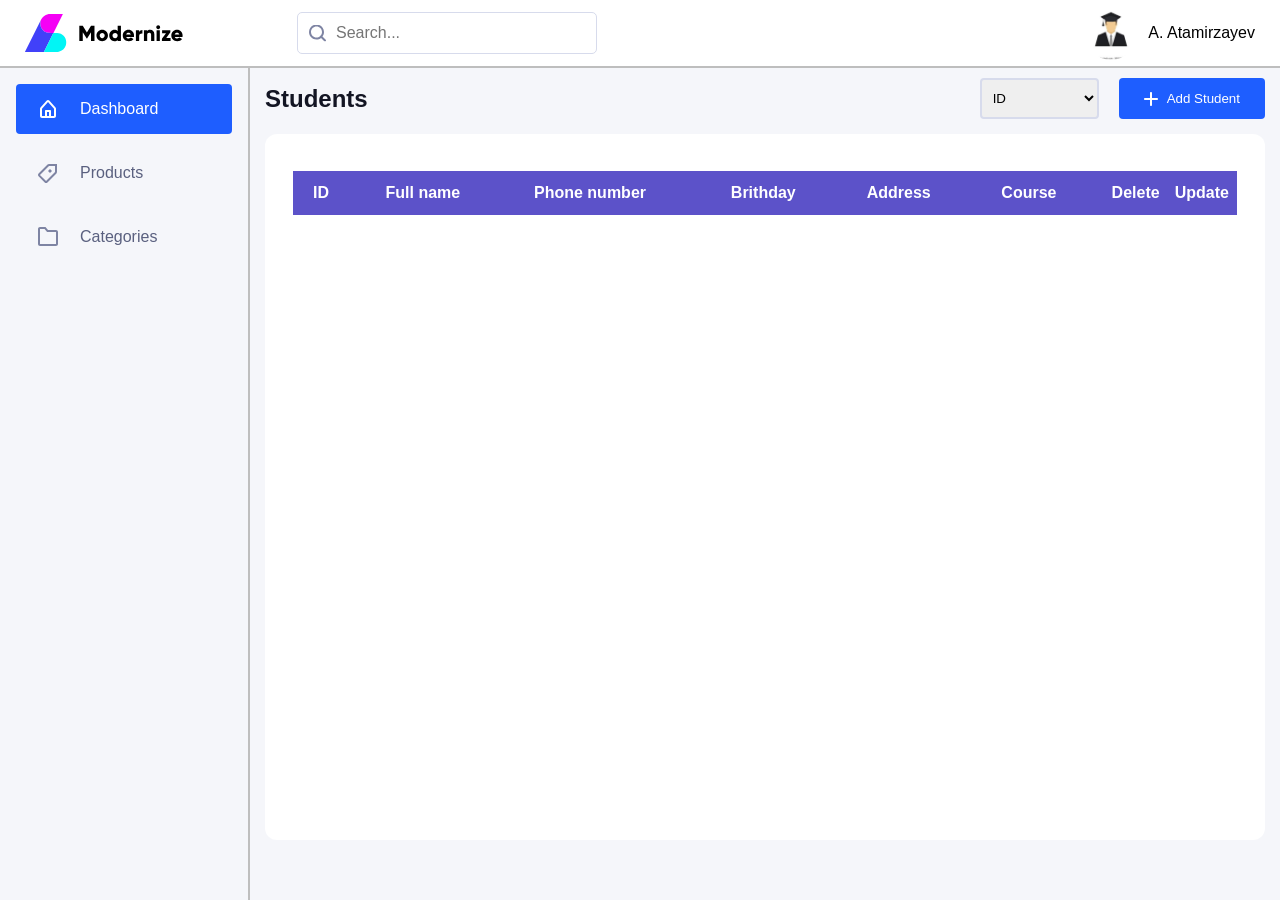
<file: home.html>
<!DOCTYPE html>
<html lang="en">

<head>
    <meta charset="UTF-8">
    <meta name="viewport" content="width=device-width, initial-scale=1.0">
    <title>home</title>
    <link rel="stylesheet" href="./css/home.css">
    <link rel="stylesheet" href="./css/style.css">
</head>

<body>
    <header>
        <img src="./assets/icons/logo.svg" alt="">
        <div class="innerHead">
            <div class="inputBox">
                <img src="./assets/icons/search.svg" alt="">
                <input id="search" type="search" name="" placeholder="Search..." autocomplete="off">
            </div>

            <div class="profil">
                <img src="./assets/icons/avatar.jpg" alt="">
                <span>A. Atamirzayev</span>
            </div>
        </div>
    </header>

    <nav>
        <ul>
            <li><img src="./assets/icons/dashboard.svg" alt="">
                <span>Dashboard</span>
            </li>
            <li>
                <img src="./assets/icons/product.svg" alt="">
                <span>Products</span>
            </li>
            <li>
                <img src="./assets/icons/Categories.svg" alt="">
                <span>Categories</span>
            </li>
        </ul>
    </nav>

    <main>
        <div class="titleWrapper">
            <h1>Students</h1>
            <div class="filtered">
                <select id="filter">
                    <option value="id" selected >ID</option>
                    <option value="Full_name">Full name</option>
                    <option value="phone_number">Phone number</option>
                    <option value="date">Brithday</option>
                    <option value="address">Address</option>
                    <option value="course">Course</option>

                </select>
                <button id="add"><img src="./assets/icons/plus.svg" alt="">Add Student</button>
            </div>
        </div>

        <div class="tableWrapper">
            <table>
                <thead>
                    <tr class="tr" >
                        <th>ID</th>
                        <th>Full name</th>
                        <th>Phone number</th>
                        <th>Brithday</th>
                        <th>Address</th>
                        <th>Course</th>
                        <th>Delete</th>
                        <th>Update</th>
                    </tr>
                </thead>
                <tbody id="tbody"></tbody>
            </table>
        </div>
    </main>

 

    <div class="modal">
        <div class="titleWrapper">
            <p>Create a student</p>
            <img id="closeIcon" src="./assets/icons/x-circle.svg" alt="">
        </div>

        <div class="form">
            <div class="box">
                <label>Full name</label>
                <input class="fUllName" type="text" placeholder="Ali Valiyev">
            </div>

            <div class="box">
                <label>Phone number</label>
                <input class="phoneNumber" type="number" placeholder="997770707">
            </div>
            <div class="box">
                <label>Brithday</label>
                <input class="brithday" type="date">
            </div>
            <div class="box">
                <label>Address</label>
                <select class="address">
                    <option selected value="Namangan">Namangan</option>
                    <option value="Andijon">Andijon</option>
                    <option value="Buxoro">Buxoro</option>
                    <option value="Farg'ona">Farg'ona</option>
                    <option value="Jizzax">Jizzax</option>
                    <option value="Navoiy">Navoiy</option>
                    <option value="Qashqadaryo">Qashqadaryo</option>
                    <option value="Samarqand">Samarqand</option>
                    <option value="Sirdaryo">Sirdaryo</option>
                    <option value="Surxondaryo">Surxondaryo</option>
                    <option value="Toshkent v">Toshkent v</option>
                    <option value="Xorazm">Xorazm</option>
                </select>
            </div>
            <div class="box">
                <label>course</label>
                <select class="course">
                    <option selected value="Web developer">Web developer</option>
                    <option selected value="Web developer">Matematika</option>
                    <option value="English">English</option>
                    <option value="Rus-tili">Rus-tili</option>
                    <option value="Kimyo">Kimyo</option>
                    <option value="Bioligiya">Bioligiya</option>
                    <option value="Fizika">Fizika</option>
                    <option value="Design">Design</option>
                    <option value="Cybr securitybr">Cybr security</option>
                </select>
            </div>

            <div class="box">
                <button id="close">CLose</button>
                <button id="submit">Submit</button>
            </div>
        </div>
    </div>

    <div class="blur"></div>

    <script src="./js/hom.js"></script>
</body>

</html>
</file>
<file: css/home.css>
body {
    height: 100vh;
    display: grid;
    grid-template-columns: 250px 1fr;
    grid-template-rows: 68px 1fr;
    background-color: white;
}

header {
    border-bottom: 2px solid #bebebe;
    grid-column: 1/3;
    display: flex;
    align-items: center;
    justify-content: space-between;
    padding: 0 25px;
    gap: 113px;
}

header .innerHead {
    width: 100%;
    display: flex;
    align-items: center;
    justify-content: space-between;

}

header .innerHead .inputBox {
    position: relative;
}

header .innerHead .inputBox input {
    width: 300px;
    outline: none;
    border-radius: 5px;
    padding: 11px 10px 11px 38px;
    font-size: 16px;
    border: 1px solid #D7DBEC;
    color: gray;
}

header .innerHead .inputBox img {
    width: 17px;
    position: absolute;
    left: 12px;
    top: 50%;
    transform: translateY(-50%);
}

header .innerHead .profil {
    display: flex;
    align-items: center;
    gap: 12px;
}

header .innerHead .profil img {
    width: 50px;
    
    border-radius: 50%;
}
 

nav {
    border-right: 2px solid #bebebe;
    background-color: #F5F6FA;
}

nav ul {
    padding: 16px;
    display: flex;
    flex-direction: column;
    gap: 14px;
    list-style-type: none;
}

nav ul li:first-child { 
    background: #1e5eff;
    color: white;

}

nav ul li {
    padding: 13px 20px;
    display: flex;
    align-items: center;
    gap: 20px;
    border-radius: 4px;
    cursor: pointer;
    transition: 0.4s;
    color: #5A607F;
}

nav ul li:hover {
    background: #1e5eff;
    color: white;

}

nav ul li span {
    font-size: 16px;
    font-weight: 400;

}

main {
    background-color: #F5F6FA;
    padding: 10px 15px;
}

main .titleWrapper {
    display: flex;
    align-items: center;
    justify-content: space-between;
}

main .titleWrapper h1 {
    font-size: 24px;
    color: #131523;
    font-weight: 700;
}

button {
    padding: 13px 25px;
    border-radius: 4px;
    background: #1e5eff;
    border: none;
    color: white;
    display: flex;
    align-items: center;
    justify-content: center;
    gap: 9px;
    cursor: pointer;

}

button:hover {
    background: rgb(24, 84, 237);
}

button:active {
    background: #1e5eff;
}

.modal {
    display: none;
    width: 430px;
    border-radius: 12px;
    background-color: white;
    padding: 24px 28px;
    position: fixed;
    top: 50%;
    left: 50%;
    transform: translate(-50%, -50%);
    z-index: 10;
}

.blur {
    display: none;
    position: absolute;
    top: 0;
    left: 0;
    bottom: 0;
    right: 0;
    background: rgba(0, 0, 0, 0.6);
}

.modal .titleWrapper {
    display: flex;
    align-items: center;
    justify-content: space-between;
    margin-bottom: 28px;
}

.modal .titleWrapper p {
    font-size: 20px;
    font-weight: 300;

}

.modal .titleWrapper img {
    cursor: pointer;
}

.modal .form {
    display: flex;
    flex-direction: column;
    align-items: center;
    justify-content: start;
    gap: 16px;
}

.modal .form .box {
    width: 100%;
    display: flex;
    flex-direction: column;
    justify-content: center;
    gap: 4px;
}

.modal .form .box label {
    font-size: 13px;
    color: #151515;
    font-weight: 400;
}

.modal .form .box input,
.modal .form .box select {
    padding: 8px 16px;
    border: 1px solid #d1d1d1;
    border-radius: 5px;
    font-size: 13px;
}

.modal .form .box input::placeholder {
    color: #7b7b7f;
    font-weight: 200;
}

.modal .form .box:last-child {
    flex-direction: row;
    gap: 12px;
}

.modal .form .box:last-child button {
    width: 100%;
}

.modal .form .box:last-child button:first-child {
    background-color: white;
    border: 1px solid #1e5eff;
    color: #1856f4;

}

main table {
    width: 100%;
    border-collapse: collapse;
    white-space: no-wrap;
}

main table td {
    padding: 10px 0 10px 20px;
    white-space: nowrap;
}

main table th {
    padding: 13px 20px;
    text-align: start;
    font-size: 16px;
    white-space: nowrap;
}

main table .tr {
    background: #5c52c9;
    color: white;
}

main table tr:nth-child(even) {
    /* background: #eceaf7; */
    background: #f0effb;

}


main .tableWrapper {
    margin-top: 15px;
    border-radius: 12px;
    height: 87%;
    padding: 37px 28px;
    background: #fff;
    overflow-y: scroll;
}

main table th:nth-child(7),
main table th:last-child {
    text-align: center;
    cursor: pointer;
    padding: 0;
}

.filtered {
    display: flex;
    gap: 20px;
}

.filtered select {

    border-radius: 4px;
    display: flex;
    align-items: center;
    justify-content: center;
    gap: 9px;
    cursor: pointer;
    border: 2px solid #D7DBEC;
    padding-left: 7px;
}

.del_btn {
    display: flex;
    align-items: center;
    justify-content: center;
    gap: 4px;
    padding: 5px 10px;
    cursor: pointer;
    border: none;
    color: white;
    background-color: rgb(196, 1, 1);
    font-size: 13px;
}

.edit_btn {
    font-size: 13px;
    display: flex;
    align-items: center;
    justify-content: center;
    gap: 4px;
    padding: 5px 10px;
    cursor: pointer; 
    border: none;
    color: white;
    background-color: rgb(0, 185, 0);
}

.del_btn img{
    width: 18px;
    filter: brightness(0) invert(1);
}

.edit_btn img{
    width: 18px;
    filter: brightness(0) invert(1);
}

.del_btn:hover{
    background-color: rgb(219, 4, 4);
    
}

.edit_btn:hover{
    background-color: rgb(8, 208, 8);
}

td{
    font-size: 15px;
    font-weight: 200;
    font-style: italic;
}


main table .del {
    display: flex;
    align-items: center;
    justify-content: center;
    /* padding-left: 40px; */
    cursor: pointer;
}

main table .edit{
    align-items: center; 
     justify-content: center; 
     padding-left: 40px;
    cursor: pointer;
}
</file>
<file: css/style.css>
*{
    margin: 0;
    padding: 0;
    box-sizing: border-box;
}

body{
    height: 100vh;
    font-family: sans-serif;
}
</file>
